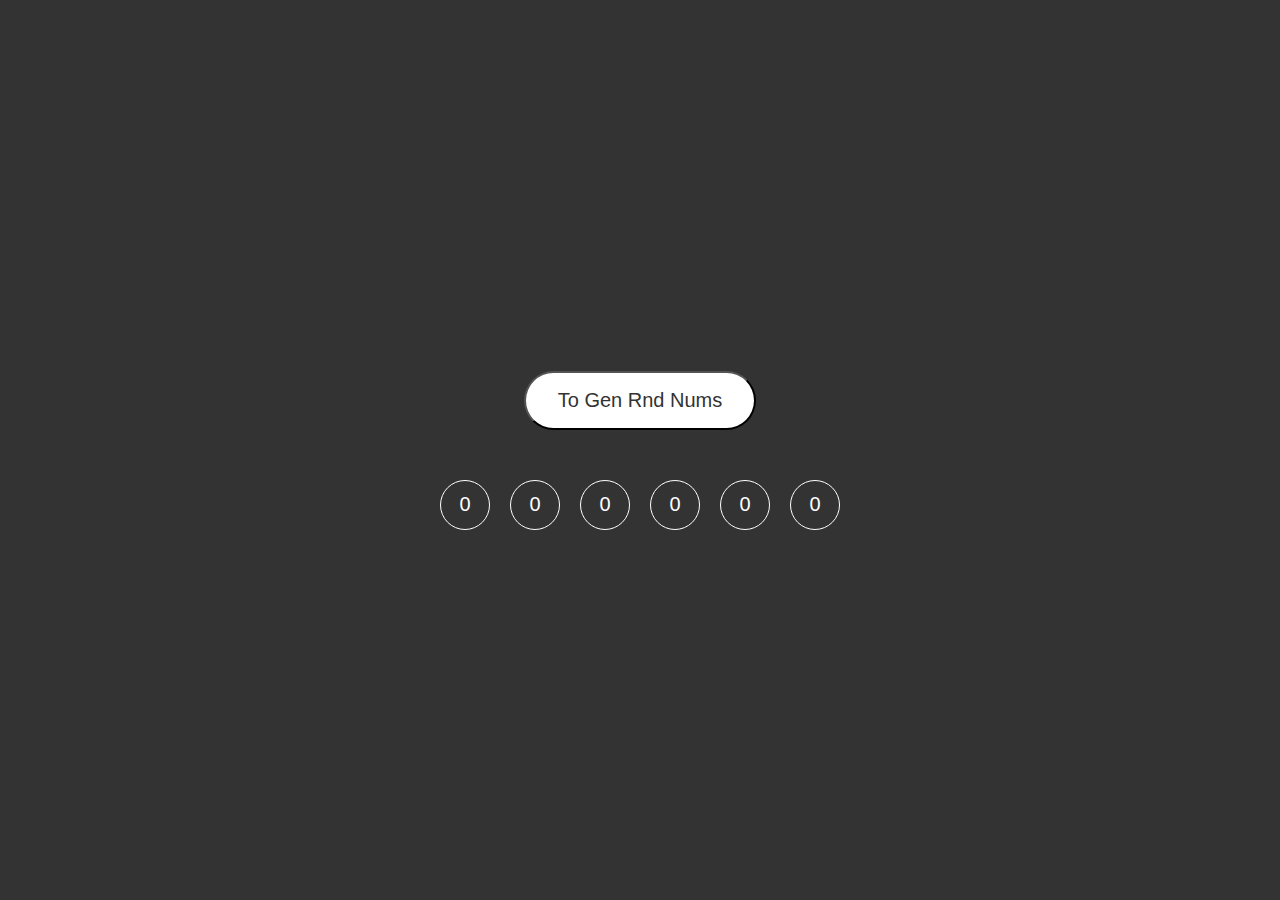
<file: DZ6_Bekzhan_37-02/index.html>
<!doctype html>
<html lang="en">
<head>
    <meta charset="UTF-8">
    <meta name="viewport"
          content="width=device-width, user-scalable=no, initial-scale=1.0, maximum-scale=1.0, minimum-scale=1.0">
    <meta http-equiv="X-UA-Compatible" content="ie=edge">
    <title>Document</title>
    <link rel="stylesheet" href="style.css">
</head>
<body>
<button id="button">To Gen Rnd Nums</button>

<div class="circles">
    <div class="cnt">0</div>
    <div class="cnt">0</div>
    <div class="cnt">0</div>
    <div class="cnt">0</div>
    <div class="cnt">0</div>
    <div class="cnt">0</div>
</div>

<script src="app.js"></script>
</body>
</html>
</file>
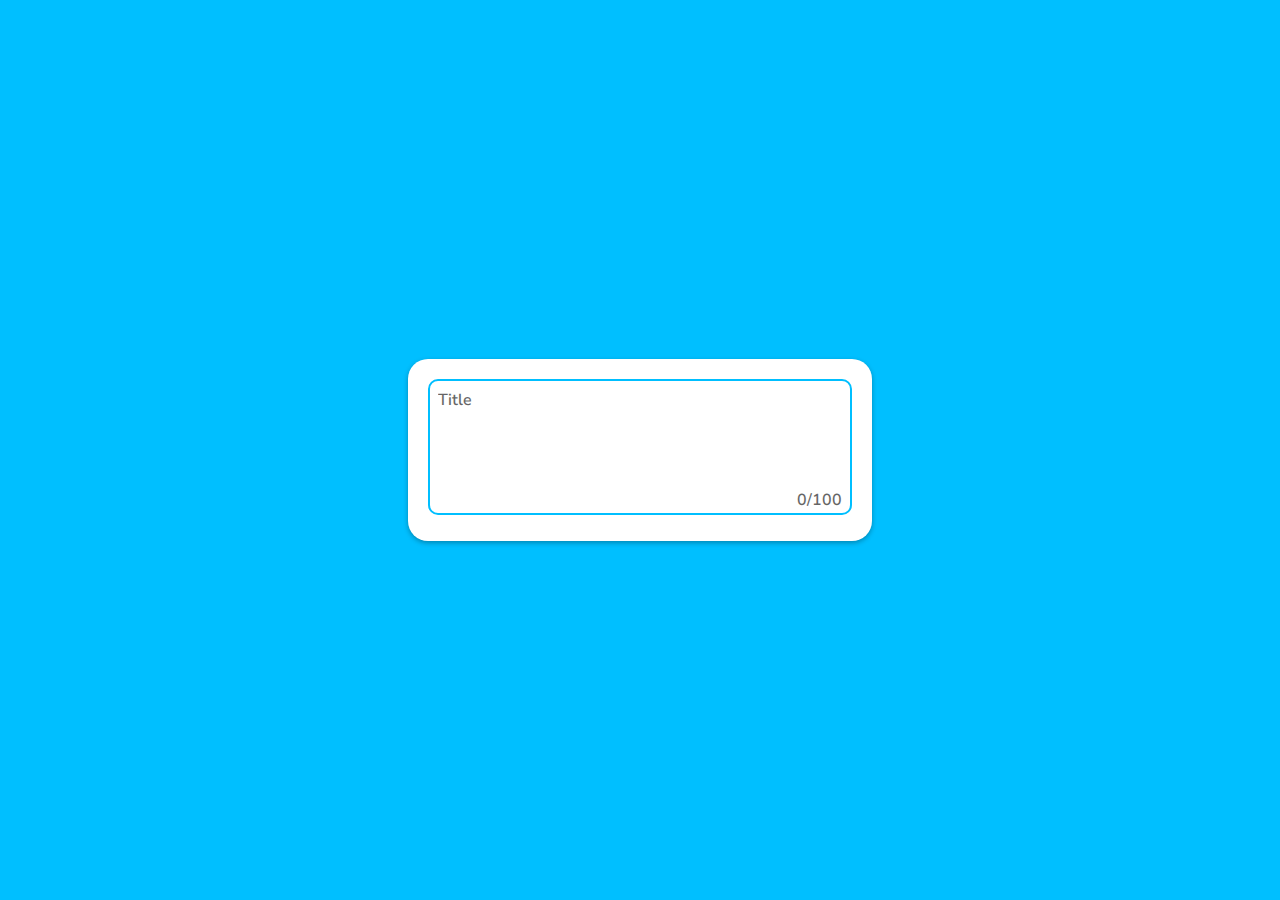
<file: DZ7_Bekzhan_37-02/index.html>
<!DOCTYPE html>
<html lang="en">
<head>
  <meta charset="UTF-8">
  <title>Title</title>
  <link rel="stylesheet" href="style.css">
</head>
<body>
  <div class="container">
    <div class="wrapper">
      <form action="">
        <textarea name="text" id="text" cols="50" rows="4" ></textarea>
        <p id="char-count">0/100</p>
        <p id="char-text">Title</p>
      </form>
    </div>
  </div>
<script src="app.js"></script>
</body>
</html>
</file>
<file: DZ6_Bekzhan_37-02/style.css>
#button {
    padding: 1rem 2rem;
    display: inline-block;
    background-color: white;
    color: #333;
    border-radius: 1000px;
    cursor: pointer;
    font-size: 20px;
    margin-bottom: 50px;
}
.circles {
    display: flex;
    gap: 20px;
}
.cnt {
    height: 50px;
    width: 50px;
    border: 1px solid #ffffff;
    border-radius: 50%;
    display: flex;
    justify-content: center;
    align-items: center;
    font-size: 20px;
    color: #fff;
    font-family: sans-serif;
}
body {
    background-color: #333;
    display: flex;
    align-items: center;
    justify-content: center;
    flex-direction: column;
    width: 100vw;
    height: 100vh;
}
* {
    padding: 0;
    margin: 0;
    box-sizing: border-box;
}
</file>
<file: DZ7_Bekzhan_37-02/style.css>
@import url('https://fonts.googleapis.com/css2?family=Nunito+Sans:ital,opsz,wght@0,6..12,200..1000;1,6..12,200..1000&display=swap');


* {
    padding: 0;
    margin: 0;
    box-sizing: border-box;
}


html {
    font-weight: 600;
    font-family: "Nunito Sans", sans-serif;
    font-optical-sizing: auto;
    font-style: normal;
    font-variation-settings:
            "wdth" 100,
            "YTLC" 500;
}
body {
    background-color: deepskyblue;
    display: flex;
    align-items: center;
    justify-content: center;
    width: 100vw;
    height: 100vh;
}

.wrapper {
    padding: 20px;
    border-radius: 20px;
    background-color: #fff;
    box-shadow: 0 2px 5px rgba(0, 0, 0, 0.29);
}
#text {
    border: 2px solid deepskyblue;
    border-radius: 10px;
    /*height: 4em;*/
    resize: none;
    padding: 30px 10px;
    overflow: hidden;

    font-family: "Nunito Sans", sans-serif;
    font-optical-sizing: auto;
    font-weight: 600;
    font-style: normal;
    font-variation-settings:
            "wdth" 100,
            "YTLC" 500;

}
#char-count {
    position: absolute;
    right: 10px;
    bottom: 10px;
    opacity: 0.6;
}
form {
    position: relative;
}
form:active, :hover, :focus {
    outline: 0;
    outline-offset: 0;
}

#char-text {
    position: absolute;
    top: 10px;
    left: 10px;
    opacity: 0.6;
}
</file>
